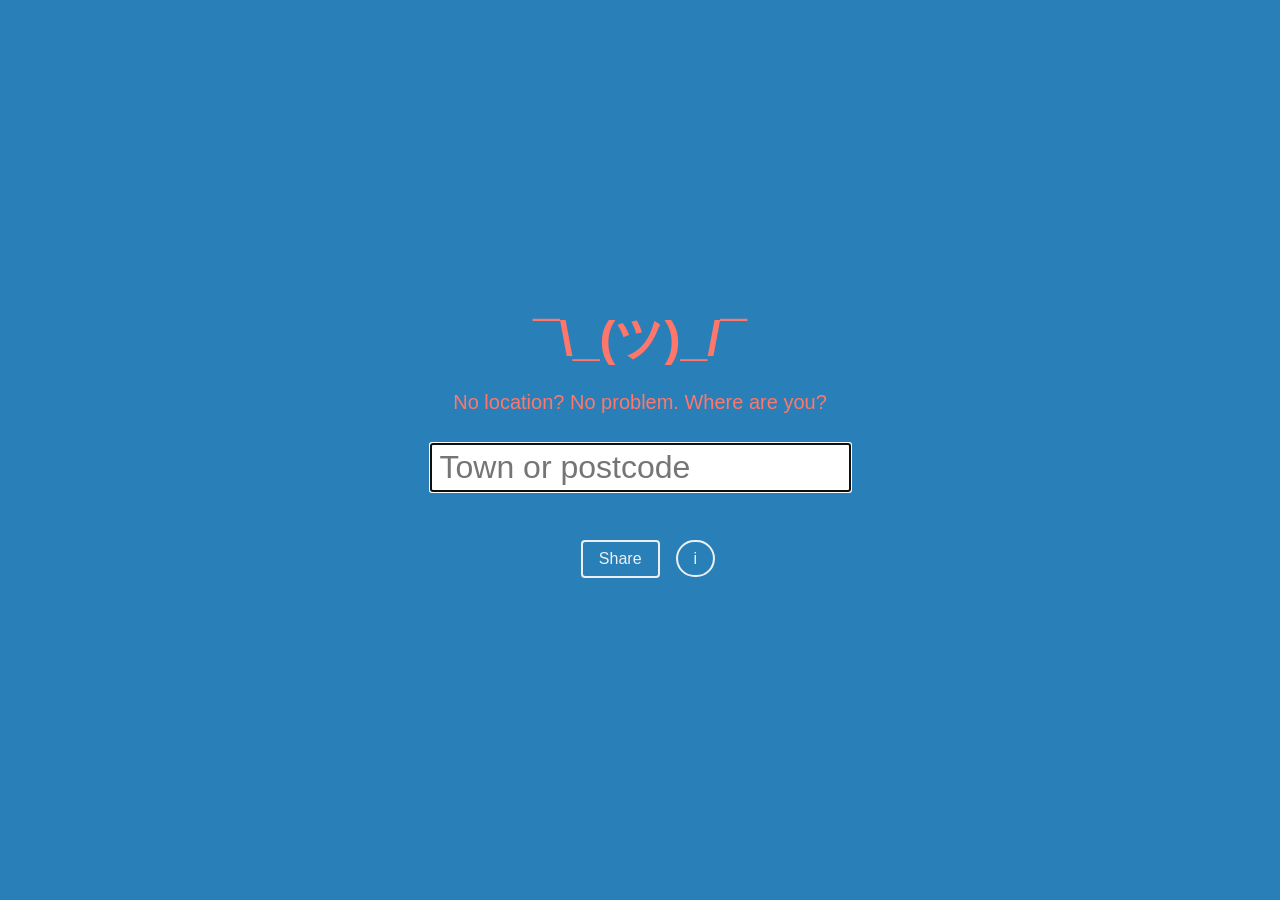
<file: web/index.html>
<!DOCTYPE html>
<html lang="en">
<head>
	<meta charset="utf-8" />
	<meta name="viewport" content="width=device-width, initial-scale=1" />
	<title>You are more likely to&#8230;</title>
	<meta name="description" content="Put local crime in perspective with some stupid statistics." />
	<link rel="stylesheet" href="css.css">
</head>
<body>
	<div class="stuff">
		<div class="error">
			<b>¯\_(ツ)_/¯</b>
			<p class="error-text">Couldn't find any crime information about your location.</p>
			<form class="searchform">
				<input type="search" class="search" placeholder="Town or postcode" aria-label="Town or postcode">
			</form>
		</div>
		<div class="fact">Loading your results&#8230;</div>
		<div class="recent"></div>
		<div class="share">
			<a class="button again" href="#">Another one</a><a class="button twitter" href="#" target="_blank" rel="noopener">Share</a><a class="circlebutton" href="about.html" aria-label="About">i</a>
		</div>
	</div>
	<script src="app.js"></script>
</body>
</html>
</file>
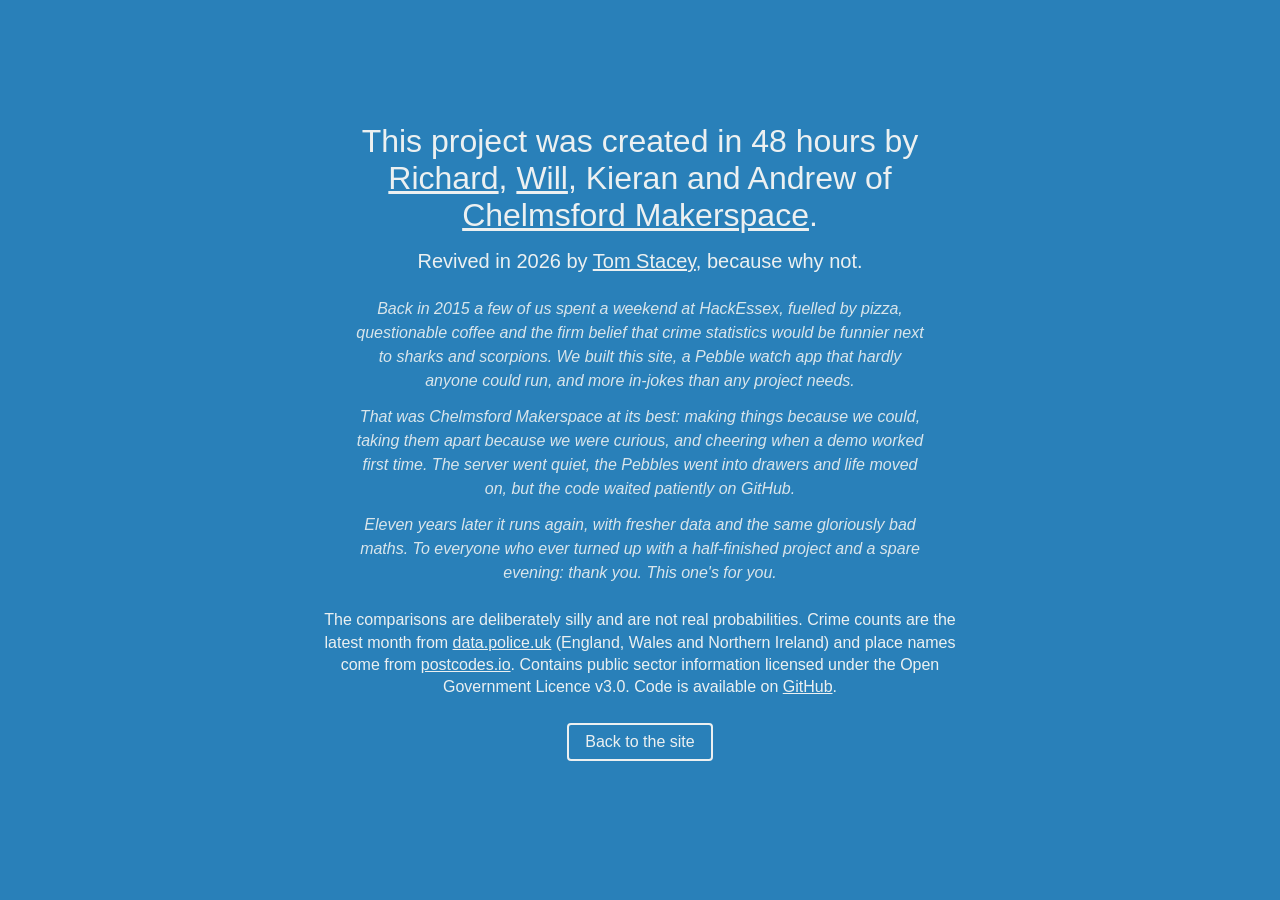
<file: web/about.html>
<!DOCTYPE html>
<html lang="en">
<head>
	<meta charset="utf-8" />
	<meta name="viewport" content="width=device-width, initial-scale=1" />
	<title>About &#124; You are more likely to&#8230;</title>
	<link rel="stylesheet" href="css.css">
</head>
<body>
	<div class="stuff">
		<div class="about">
			This project was created in 48 hours by<br/><a href="https://twitter.com/RichardR">Richard</a>, <a href="https://twitter.com/Half_Shot">Will</a>, Kieran and Andrew of<br/><a href="http://cmspace.org/">Chelmsford Makerspace</a>.
		</div>
		<div class="revived">
			Revived in 2026 by <a href="https://tomstacey.co.uk">Tom Stacey</a>, because why not.
		</div>
		<div class="memory">
			<p>Back in 2015 a few of us spent a weekend at HackEssex, fuelled by pizza, questionable coffee and the firm belief that crime statistics would be funnier next to sharks and scorpions. We built this site, a Pebble watch app that hardly anyone could run, and more in-jokes than any project needs.</p>
			<p>That was Chelmsford Makerspace at its best: making things because we could, taking them apart because we were curious, and cheering when a demo worked first time. The server went quiet, the Pebbles went into drawers and life moved on, but the code waited patiently on GitHub.</p>
			<p>Eleven years later it runs again, with fresher data and the same gloriously bad maths. To everyone who ever turned up with a half-finished project and a spare evening: thank you. This one's for you.</p>
		</div>
		<div class="disclaimer">
			The comparisons are deliberately silly and are not real probabilities. Crime counts are the latest month from
			<a href="https://data.police.uk/">data.police.uk</a> (England, Wales and Northern Ireland) and place names come from
			<a href="https://postcodes.io/">postcodes.io</a>. Contains public sector information licensed under the Open Government Licence v3.0.
			Code is available on <a href="https://github.com/ChelmsfordMakerspace/you-are-more-likely-to">GitHub</a>.
		</div>
		<a class="button" href="index.html">Back to the site</a>
	</div>
</body>
</html>
</file>
<file: web/css.css>
body {
	background-color: #2980b9;
	color: #ecf0f1;
	font-family: Helvetica, Arial, sans-serif;
	display:table;
	position:absolute;
	height:100%;
	width:100%;
}

.stuff {
	display: table-cell;
	vertical-align: middle;
	margin-left:auto;
	margin-right:auto;
	text-align:center;
}

.fact {
	text-align: center;
	font-size: 1.5rem;
	margin-left: 5%;
	margin-right: 5%;
	margin-bottom: 2rem;
}

.share {
	text-align:center;
}

.about {
	text-align:center;
	font-size:2rem;
	margin-left: 5%;
	margin-right: 5%;
	margin-bottom: 1rem;
}

.disclaimer {
	margin-bottom: 0.5rem;
}

.about a, .about a:hover, .about a:visited {
	color:#ecf0f1;
	text-decoration: underline;
}

.disclaimer a, .about a:hover, .about a:visited {
	color:#ecf0f1;
	text-decoration: underline;
}

.button {
	text-align:center;
	display: inline-block;
	white-space: nowrap;
	border-style: solid;
	border-width: 2px;
	border-radius: 4px;
	padding-top: 0.5rem;
	padding-bottom:0.5rem;
	padding-left: 1rem;
	padding-right: 1rem;
	margin: 1rem;
	color: #ecf0f1;
	text-decoration:none;
}
.button:hover {
	background-color: #ecf0f1;
	color: #2980b9;
	border-color: #ecf0f1;
}

.search{
	font-size: 2rem;
}

.error{
	text-align: center;
	font-size: 3rem;
	color:#FF766B;
	margin-bottom: 2rem;
	display:none;
}

.circlebutton {
	border-style: solid;
	border-width: 2px;
	border-radius: 99rem;
	padding-top: 0.5rem;
	padding-bottom:0.5rem;
	padding-left: 1rem;
	padding-right: 1rem;
	color: #ecf0f1;
	text-decoration:none;
}
.circlebutton:hover {
	background-color: #ecf0f1;
	color: #2980b9;
	border-color: #ecf0f1;
}
/* 2026 revival additions */
body { margin: 0; }
.stuff { padding: 1rem; }
.recent {
	display: none;
	margin: 0 5% 1.5rem;
	opacity: 0.85;
}
.again { display: none; }
.disclaimer {
	max-width: 40rem;
	margin: 0 auto 0.5rem;
	line-height: 1.4;
}
.search {
	max-width: 90%;
	padding: 0.25rem 0.5rem;
}
.error p { font-size: 1.25rem; }
.revived {
	font-size: 1.25rem;
	margin: 0 5% 1.5rem;
}
.revived a, .memory a {
	color: #ecf0f1;
	text-decoration: underline;
}
.memory {
	max-width: 36rem;
	margin: 0 auto 1.5rem;
	line-height: 1.5;
	font-style: italic;
	opacity: 0.9;
}
.memory p { margin: 0 0 0.75rem; }
</file>
